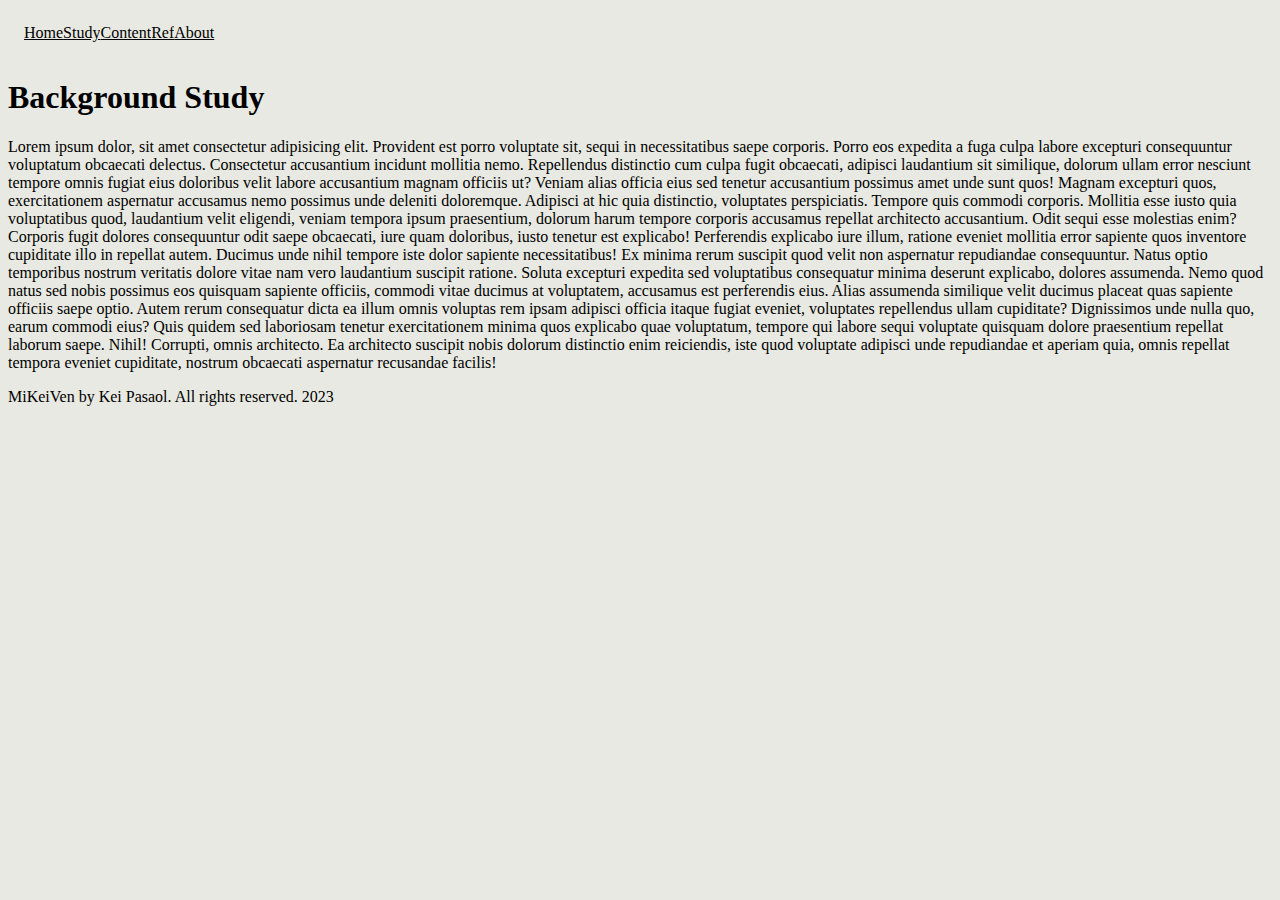
<file: page1.html>
<!DOCTYPE html>
<html lang="en">
<head>
    <meta charset="UTF-8">
    <meta name="viewport" content="width=device-width, initial-scale=1.0">
    <title>Background Study</title>
</head>
<body>
    <div class="container">
        <div class="navbar">
            <div id="home"><a href="index.html">Home</a></div>
            <div id="study"><a href="page1.html">Study</a></div>
            <div id="content"><a href="page2.html">Content</a></div>
            <div id="ref"><a href="page3.html">Ref</a></div>
            <div id="about"><a href="page4.html">About</a></div>
        </div>
        <div class="content">
            <h1>Background Study</h1>
            <p>Lorem ipsum dolor, sit amet consectetur adipisicing elit. Provident est porro voluptate sit, sequi in necessitatibus saepe corporis. Porro eos expedita a fuga culpa labore excepturi consequuntur voluptatum obcaecati delectus.
            Consectetur accusantium incidunt mollitia nemo. Repellendus distinctio cum culpa fugit obcaecati, adipisci laudantium sit similique, dolorum ullam error nesciunt tempore omnis fugiat eius doloribus velit labore accusantium magnam officiis ut?
            Veniam alias officia eius sed tenetur accusantium possimus amet unde sunt quos! Magnam excepturi quos, exercitationem aspernatur accusamus nemo possimus unde deleniti doloremque. Adipisci at hic quia distinctio, voluptates perspiciatis.
            Tempore quis commodi corporis. Mollitia esse iusto quia voluptatibus quod, laudantium velit eligendi, veniam tempora ipsum praesentium, dolorum harum tempore corporis accusamus repellat architecto accusantium. Odit sequi esse molestias enim?
            Corporis fugit dolores consequuntur odit saepe obcaecati, iure quam doloribus, iusto tenetur est explicabo! Perferendis explicabo iure illum, ratione eveniet mollitia error sapiente quos inventore cupiditate illo in repellat autem.
            Ducimus unde nihil tempore iste dolor sapiente necessitatibus! Ex minima rerum suscipit quod velit non aspernatur repudiandae consequuntur. Natus optio temporibus nostrum veritatis dolore vitae nam vero laudantium suscipit ratione.
            Soluta excepturi expedita sed voluptatibus consequatur minima deserunt explicabo, dolores assumenda. Nemo quod natus sed nobis possimus eos quisquam sapiente officiis, commodi vitae ducimus at voluptatem, accusamus est perferendis eius.
            Alias assumenda similique velit ducimus placeat quas sapiente officiis saepe optio. Autem rerum consequatur dicta ea illum omnis voluptas rem ipsam adipisci officia itaque fugiat eveniet, voluptates repellendus ullam cupiditate?
            Dignissimos unde nulla quo, earum commodi eius? Quis quidem sed laboriosam tenetur exercitationem minima quos explicabo quae voluptatum, tempore qui labore sequi voluptate quisquam dolore praesentium repellat laborum saepe. Nihil!
            Corrupti, omnis architecto. Ea architecto suscipit nobis dolorum distinctio enim reiciendis, iste quod voluptate adipisci unde repudiandae et aperiam quia, omnis repellat tempora eveniet cupiditate, nostrum obcaecati aspernatur recusandae facilis!</p>
            </div>
        </div>
        <div class="footer">
            <div id="footertxt"> MiKeiVen by Kei Pasaol. All rights reserved. 2023 </div>
        </div>
    </div>

    <link rel="stylesheet" href="style.css">
</body>
</html>
</file>
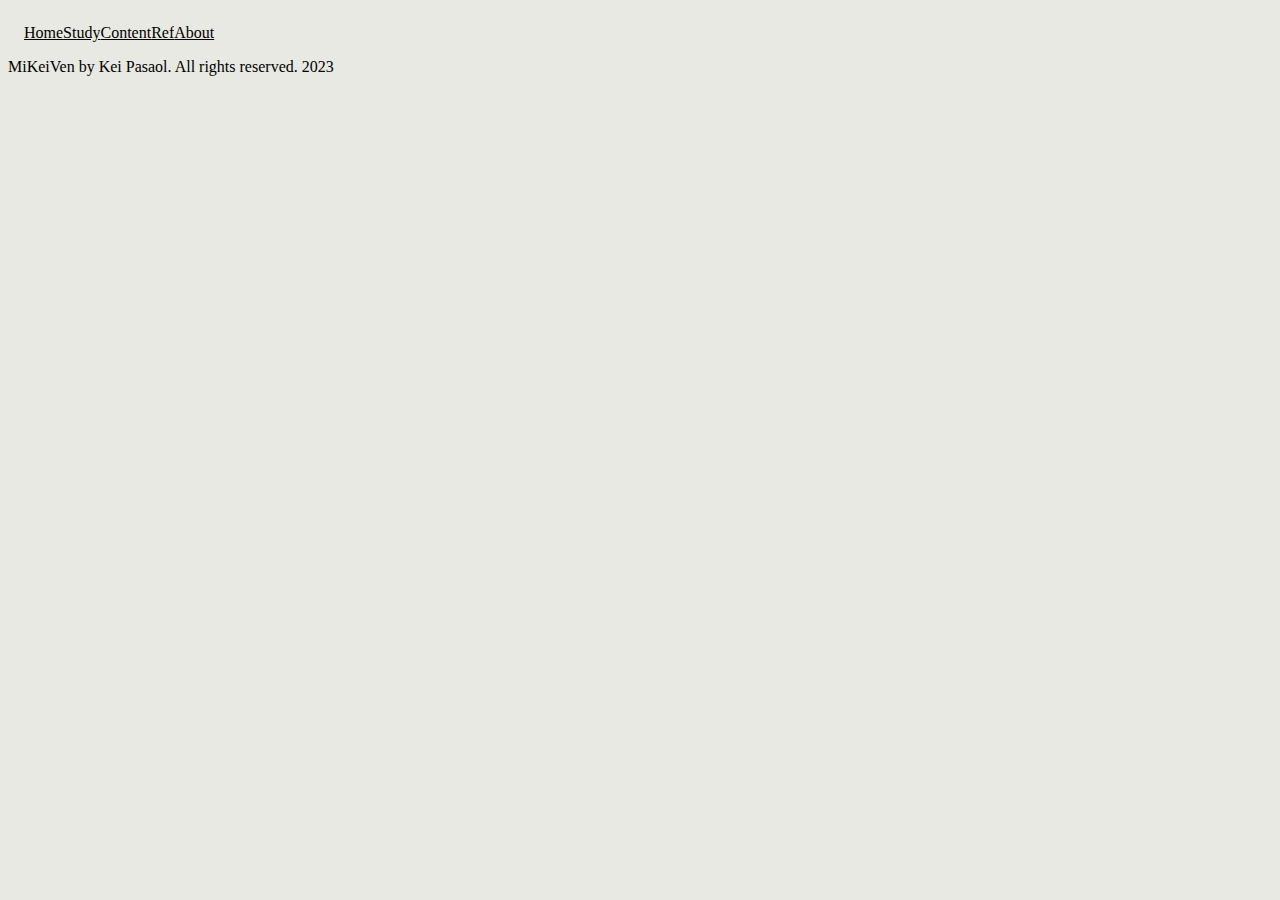
<file: page2.html>
<!DOCTYPE html>
<html lang="en">
<head>
    <meta charset="UTF-8">
    <meta name="viewport" content="width=device-width, initial-scale=1.0">
    <title>Main Content</title>
</head>
<body>
    <div class="container">
        <div class="navbar">
            <div id="home"><a href="index.html">Home</a></div>
            <div id="study"><a href="page1.html">Study</a></div>
            <div id="content"><a href="page2.html">Content</a></div>
            <div id="ref"><a href="page3.html">Ref</a></div>
            <div id="about"><a href="page4.html">About</a></div>
        </div>
        <div class="content">
        </div>
        <div class="footer">
            <div id="footertxt"> MiKeiVen by Kei Pasaol. All rights reserved. 2023 </div>
        </div>
    </div>

    <link rel="stylesheet" href="style.css">
</body>
</html>
</file>
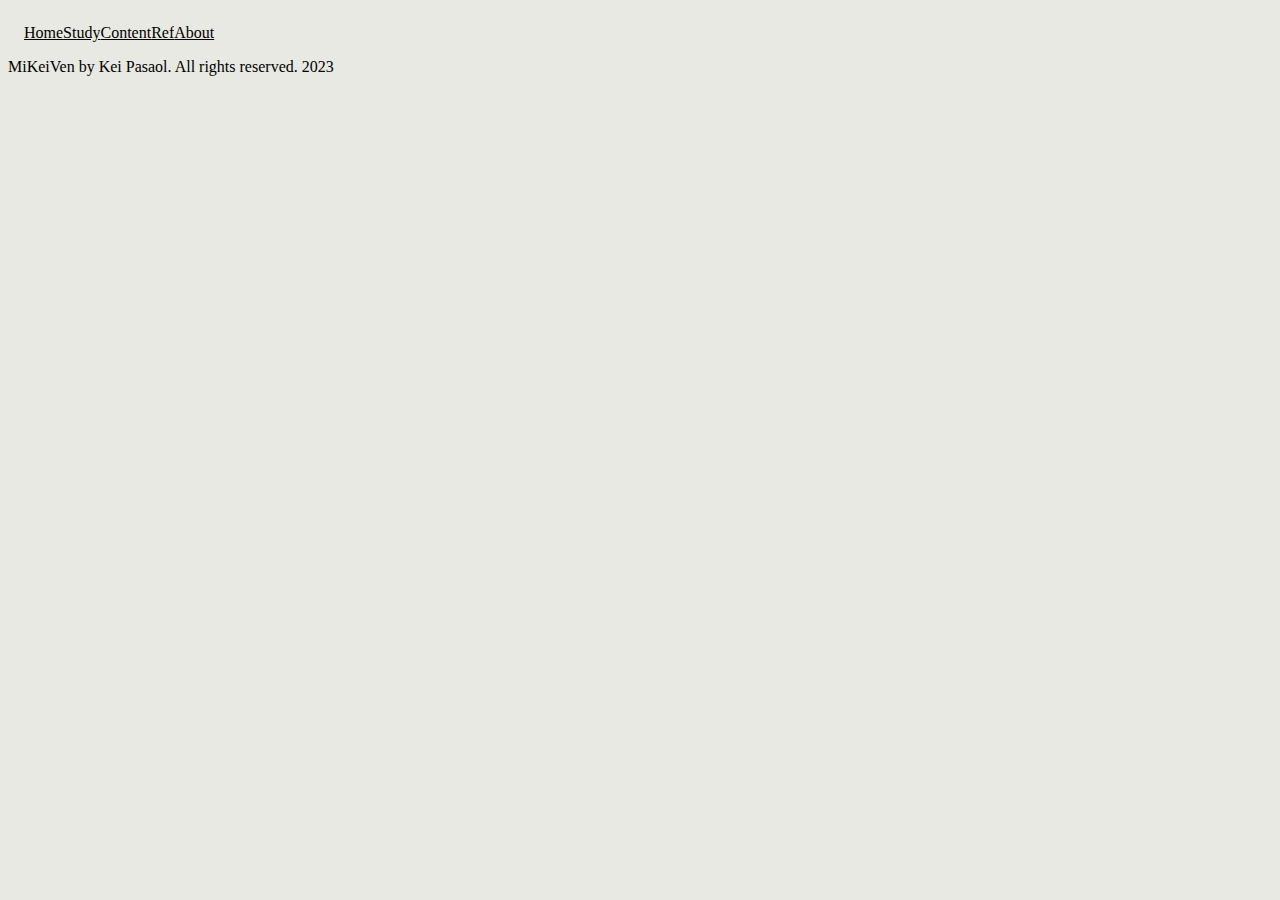
<file: page3.html>
<!DOCTYPE html>
<html lang="en">
<head>
    <meta charset="UTF-8">
    <meta name="viewport" content="width=device-width, initial-scale=1.0">
    <title>References</title>
</head>
<body>
    <div class="container">
        <div class="navbar">
            <div id="home"><a href="index.html">Home</a></div>
            <div id="study"><a href="page1.html">Study</a></div>
            <div id="content"><a href="page2.html">Content</a></div>
            <div id="ref"><a href="page3.html">Ref</a></div>
            <div id="about"><a href="page4.html">About</a></div>
        </div>
        <div class="content">
        </div>
        <div class="footer">
            <div id="footertxt"> MiKeiVen by Kei Pasaol. All rights reserved. 2023 </div>
        </div>
    </div>

    <link rel="stylesheet" href="style.css">
</body>
</html>
</file>
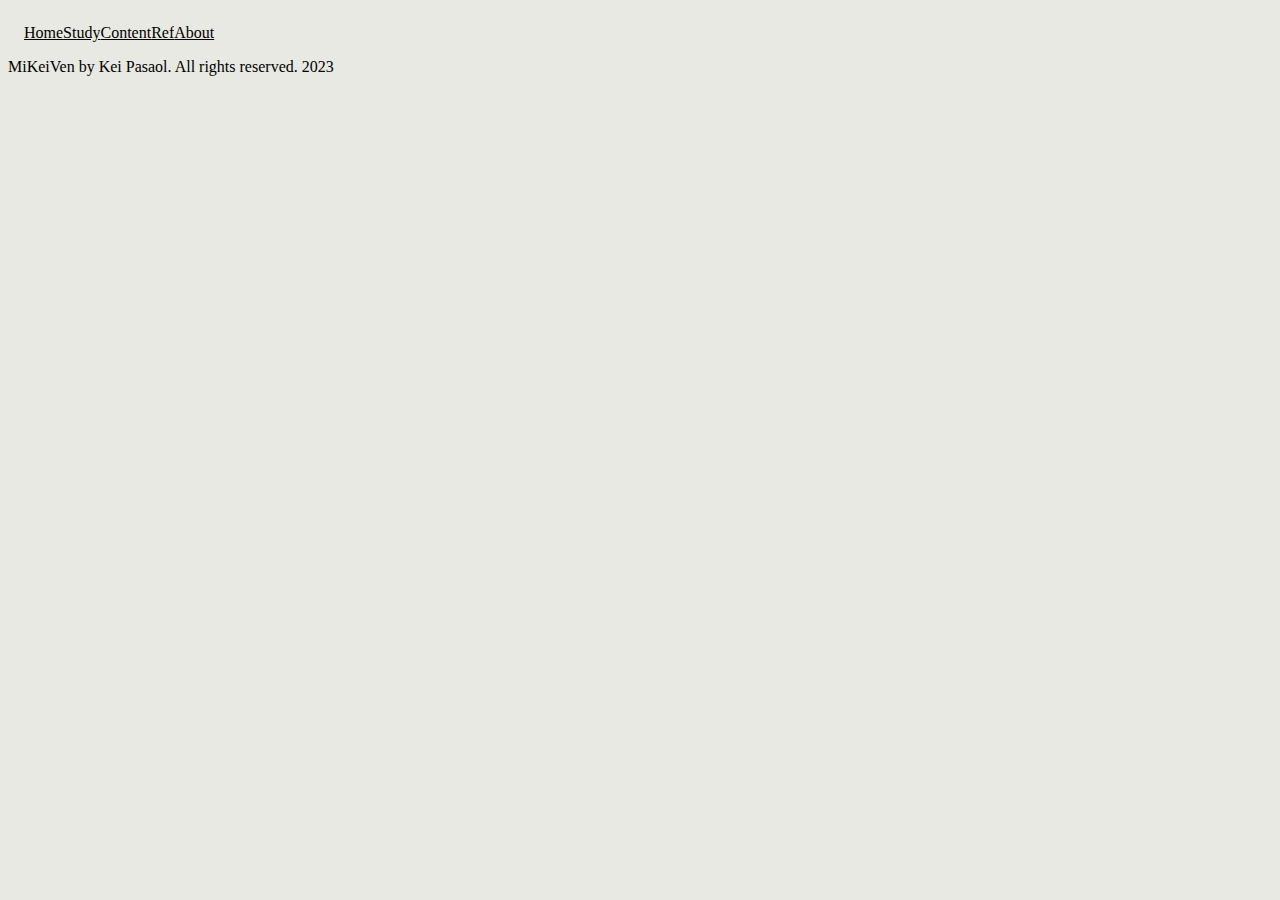
<file: page4.html>
<!DOCTYPE html>
<html lang="en">
<head>
    <meta charset="UTF-8">
    <meta name="viewport" content="width=device-width, initial-scale=1.0">
    <title>About Researchers</title>
</head>
<body>
    <div class="container">
        <div class="navbar">
            <div id="home"><a href="index.html">Home</a></div>
            <div id="study"><a href="page1.html">Study</a></div>
            <div id="content"><a href="page2.html">Content</a></div>
            <div id="ref"><a href="page3.html">Ref</a></div>
            <div id="about"><a href="page4.html">About</a></div>
        </div>
        <div class="content">
        </div>
        <div class="footer">
            <div id="footertxt"> MiKeiVen by Kei Pasaol. All rights reserved. 2023 </div>
        </div>
    </div>

    <link rel="stylesheet" href="style.css">
</body>
</html>
</file>
<file: style.css>
*{
    background-color: #e8e9e2;
}
.navbar{
    display: flex;
    flex-wrap: wrap;
    width:100%;
    padding:1rem;
}
.navbar a{
    color: black;
}
</file>
